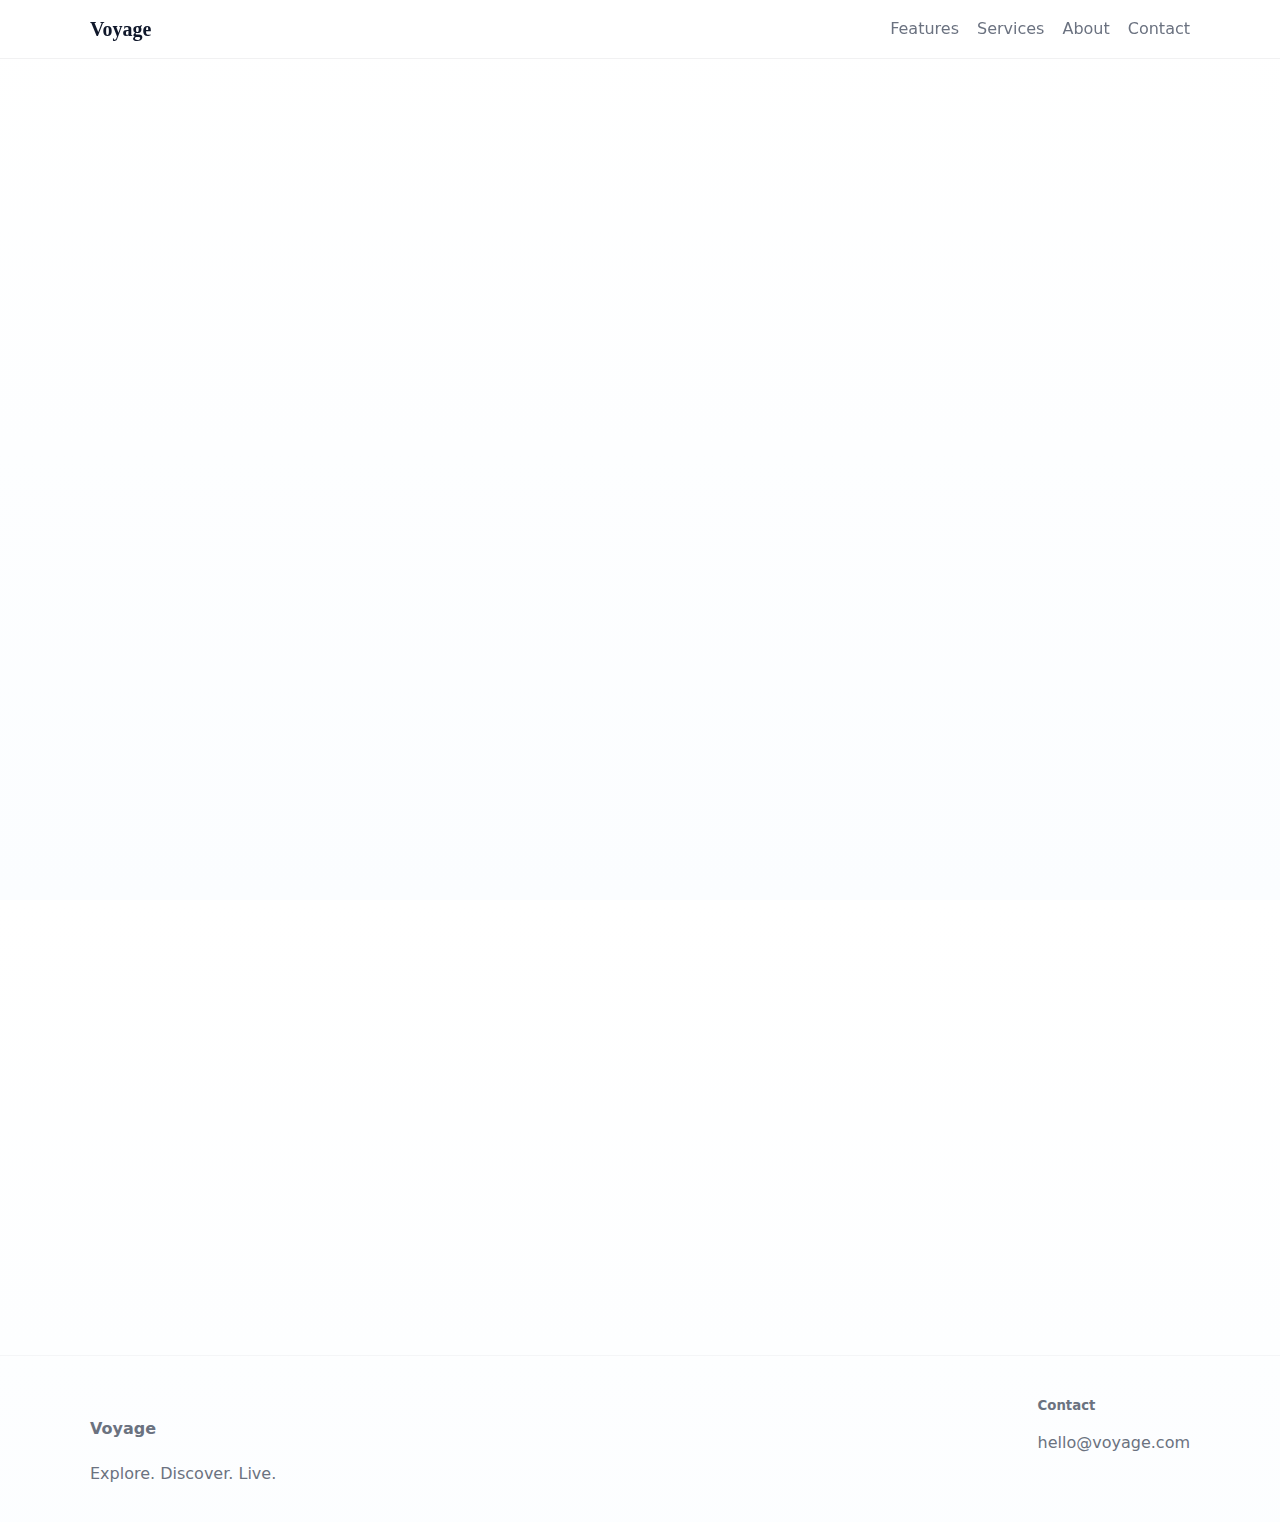
<file: about.html>
<!DOCTYPE html>
<html lang="en">
<head>
  <meta charset="utf-8">
  <meta name="viewport" content="width=device-width,initial-scale=1">
  <title>About - Voyage</title>
  <link rel="stylesheet" href="css/style.css">
</head>
<body>
  <header class="site-header">
    <div class="container header-inner">
      <a href="index.html" class="logo">Voyage</a>
      <nav class="nav">
        <ul>
          <li><a href="index.html#features">Features</a></li>
          <li><a href="services.html">Services</a></li>
          <li><a href="about.html" class="active">About</a></li>
          <li><a href="index.html#contact">Contact</a></li>
        </ul>
      </nav>
    </div>
  </header>

  <main class="section container reveal about-section">
    <h1>About Voyage</h1>
    <div class="about-grid">
      <img src="assets/about1.jpg" alt="Team working">
      <div>
        <p>Founded in 2025, Voyage was born out of passion for connecting people to the beauty of travel. Our team of seasoned travelers and destination experts are committed to making your trips safe, exciting, and memorable.</p>
        <p>We believe travel is more than visiting a place — it’s about discovering yourself in new surroundings, meeting cultures, and creating lifelong memories.</p>
      </div>
    </div>

    <div class="about-grid reverse">
      <div>
        <h3>Our Mission</h3>
        <p>To inspire and empower travelers worldwide through exceptional experiences, transparency, and trusted partnerships.</p>
      </div>
      <img src="assets/about2.jpg" alt="Adventure trip">
    </div>
  </main>

  <footer class="site-footer">
    <div class="container footer-grid">
      <div><h4>Voyage</h4><p>Explore. Discover. Live.</p></div>
      <div><h5>Contact</h5><p>hello@voyage.com</p></div>
    </div>
  </footer>
</body>
</html>
</file>
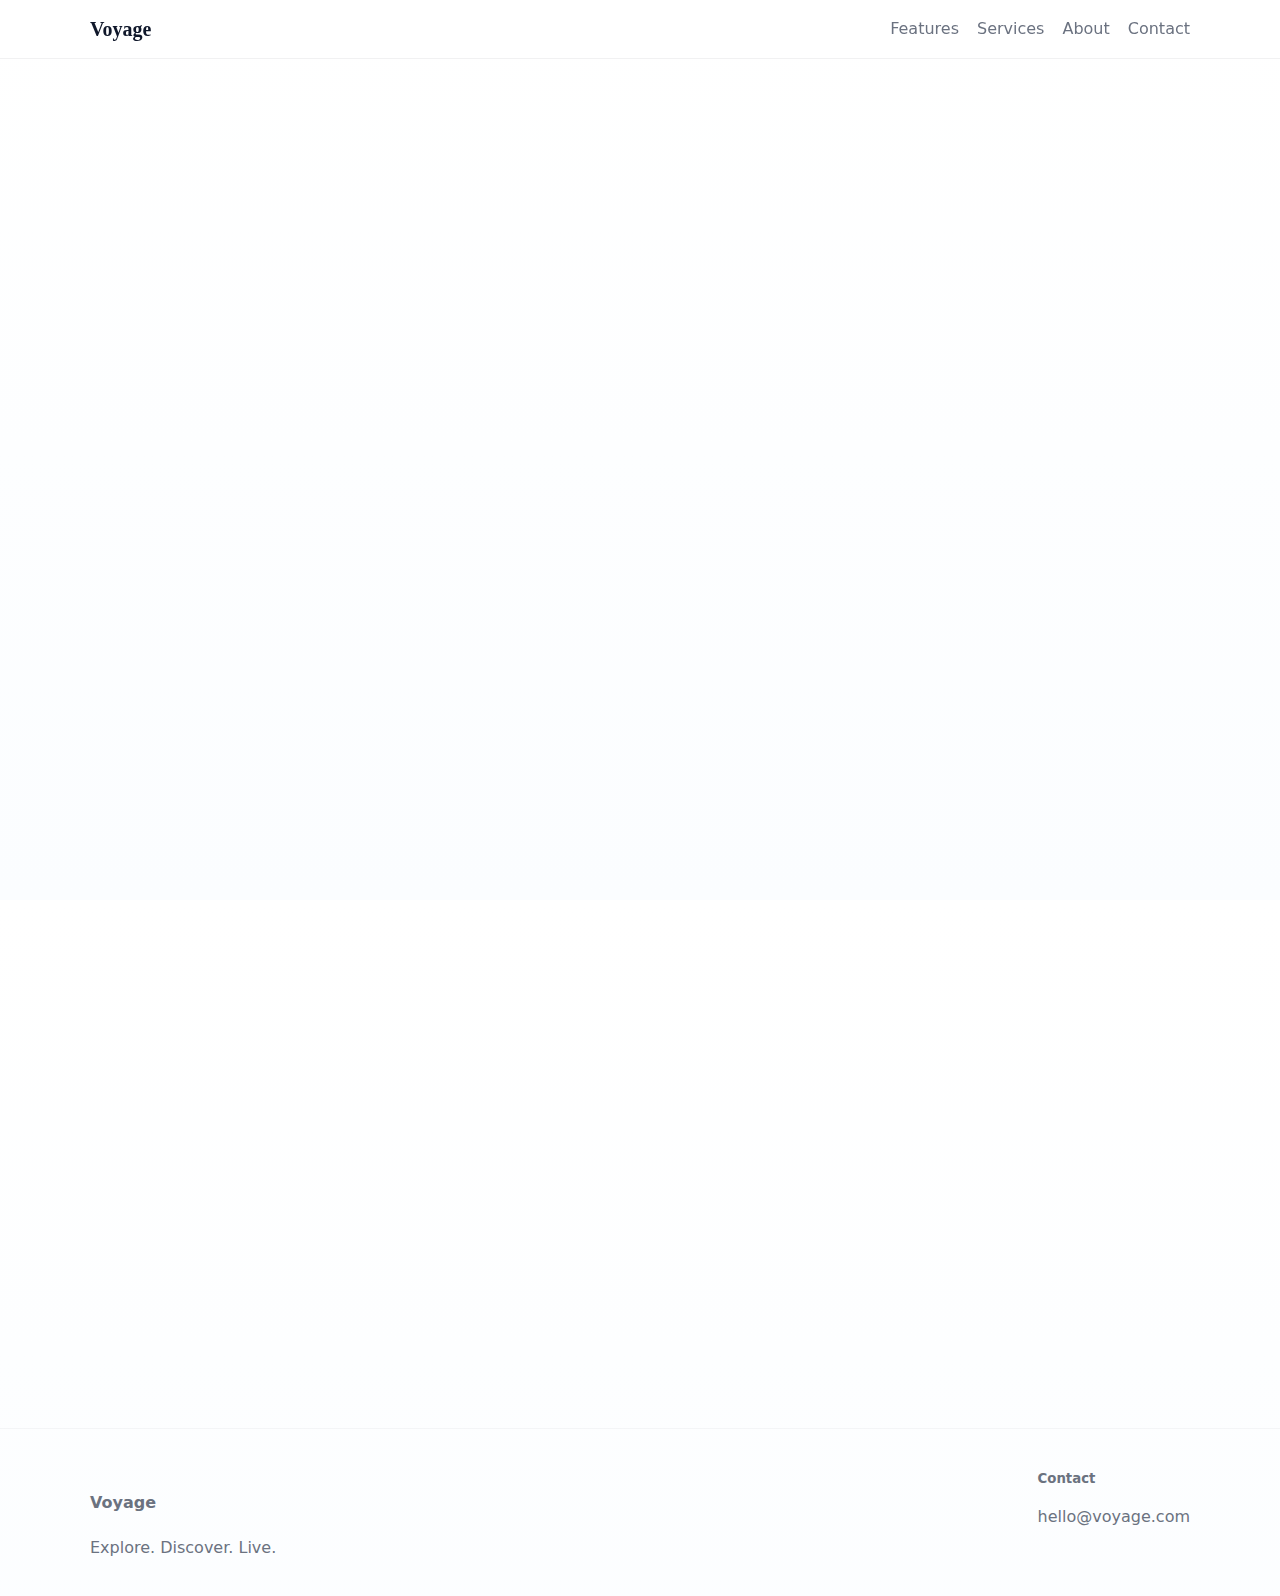
<file: destination-bali.html>
<!DOCTYPE html>
<html lang="en">
<head>
  <meta charset="UTF-8">
  <meta name="viewport" content="width=device-width,initial-scale=1">
  <title>Bali - Destination Details</title>
  <link rel="stylesheet" href="css/style.css">
</head>
<body>
  <header class="site-header">
    <div class="container header-inner">
      <a href="index.html" class="logo">Voyage</a>
      <nav class="nav">
        <ul>
          <li><a href="index.html#features">Features</a></li>
          <li><a href="services.html">Services</a></li>
          <li><a href="about.html">About</a></li>
          <li><a href="index.html#contact">Contact</a></li>
        </ul>
      </nav>
    </div>
  </header>

  <main class="section container reveal destination-detail">
    <h1>Bali, Indonesia</h1>
    <img src="assets/img1.jpg" alt="Bali" class="detail-img">
    <p>Bali is a tropical paradise known for its forested volcanic mountains, iconic rice paddies, beaches, and coral reefs. It’s a perfect destination for adventure, relaxation, and spiritual healing.</p>
    <h3>Highlights</h3>
    <ul>
      <li>Visit the sacred Tanah Lot temple</li>
      <li>Surf at Kuta Beach</li>
      <li>Explore the Ubud Monkey Forest</li>
    </ul>
    <a href="index.html#destinations" class="btn btn-ghost">⬅ Back to Destinations</a>
  </main>

  <footer class="site-footer">
    <div class="container footer-grid">
      <div><h4>Voyage</h4><p>Explore. Discover. Live.</p></div>
      <div><h5>Contact</h5><p>hello@voyage.com</p></div>
    </div>
  </footer>
</body>
</html>
</file>
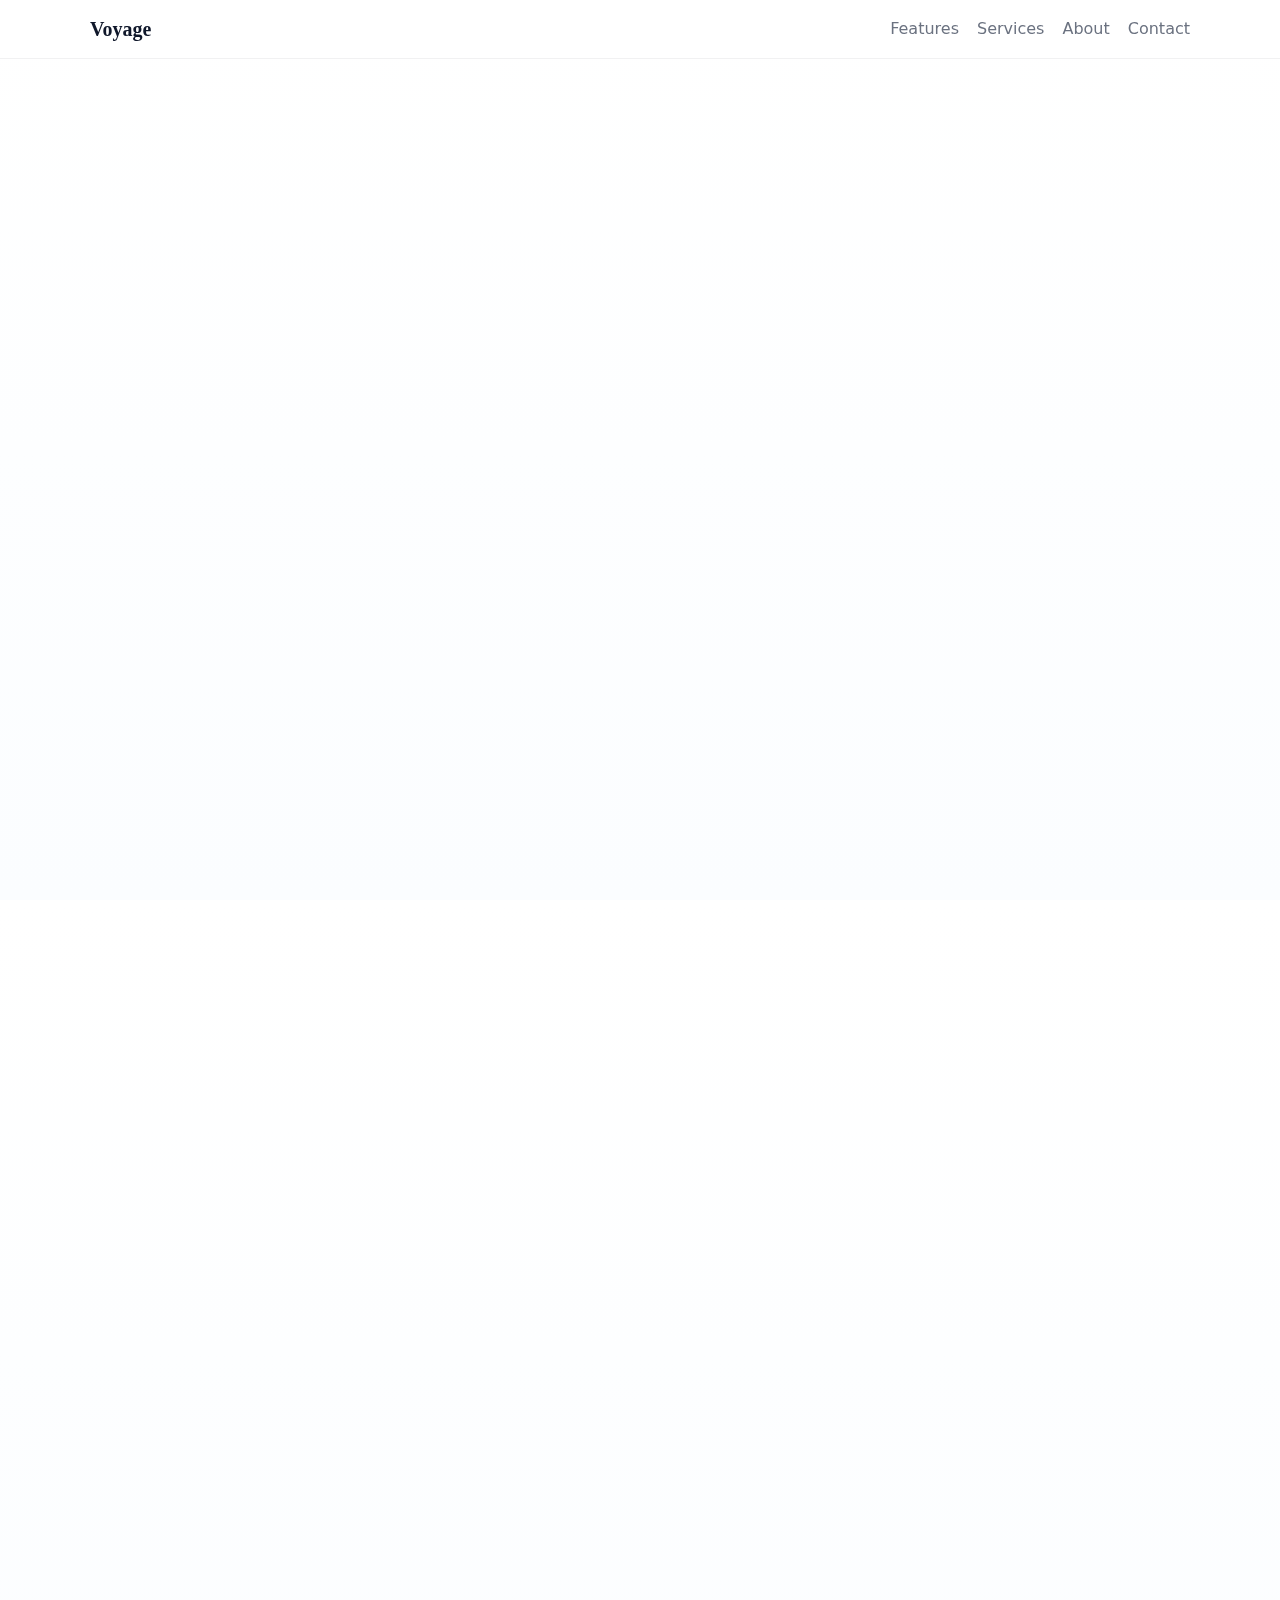
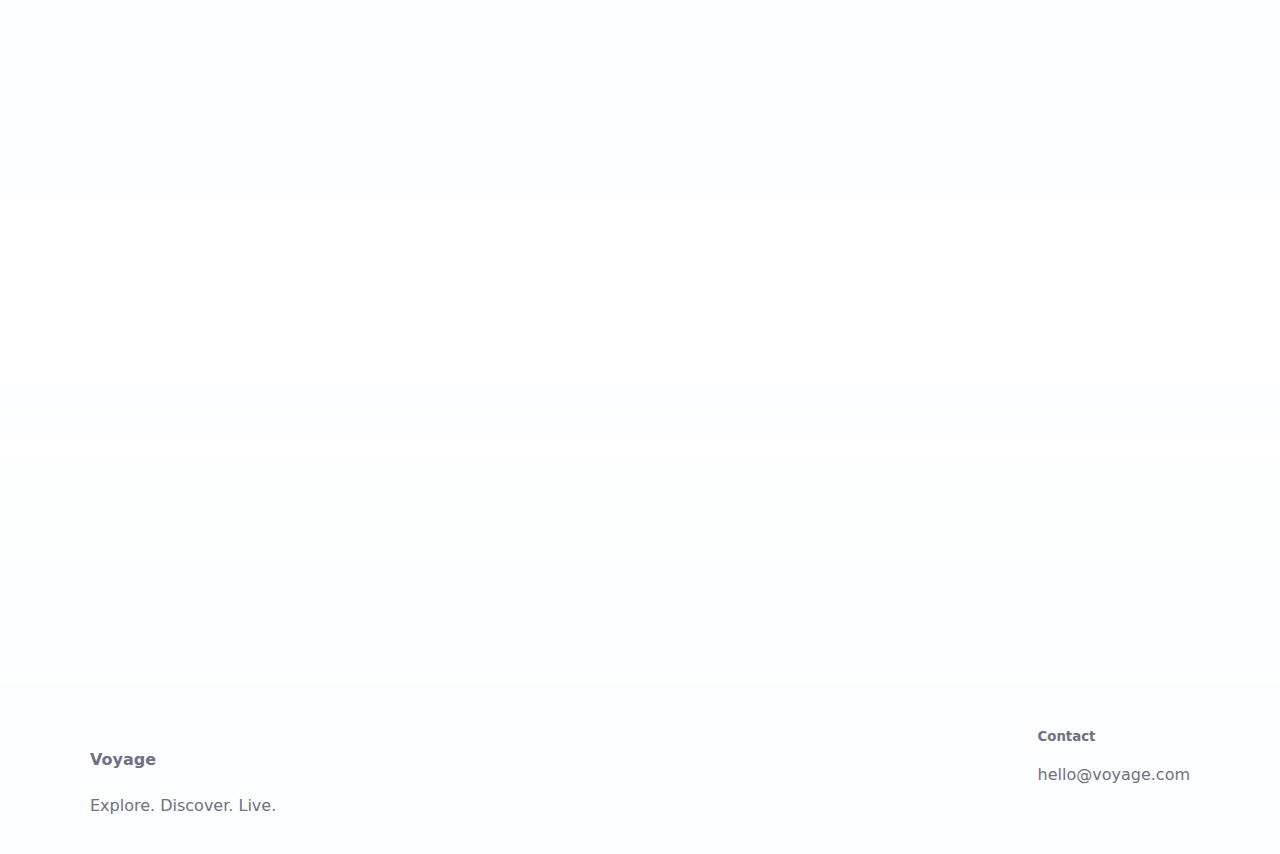
<file: destination-kyoto.html>
<!DOCTYPE html>
<html lang="en">
<head>
  <meta charset="UTF-8">
  <meta name="viewport" content="width=device-width,initial-scale=1">
  <title>Kyoto - Destination Details</title>
  <link rel="stylesheet" href="css/style.css">
</head>
<body>
  <header class="site-header">
    <div class="container header-inner">
      <a href="index.html" class="logo">Voyage</a>
      <nav class="nav">
        <ul>
          <li><a href="index.html#features">Features</a></li>
          <li><a href="services.html">Services</a></li>
          <li><a href="about.html">About</a></li>
          <li><a href="index.html#contact">Contact</a></li>
        </ul>
      </nav>
    </div>
  </header>

  <main class="section container reveal destination-detail">
    <h1>Kyoto, Japan</h1>
    <img src="assets/img3.jpg" alt="Kyoto" class="detail-img">
    <p>Kyoto, the cultural capital of Japan, is a mesmerizing blend of history, tradition, and modern charm. With ancient temples, tranquil gardens, and iconic tea houses, Kyoto offers an immersive glimpse into Japan’s past and present.</p>

    <h3>Highlights</h3>
    <ul>
      <li>Visit the golden Kinkaku-ji (Golden Pavilion)</li>
      <li>Walk through the Arashiyama Bamboo Grove</li>
      <li>Experience traditional tea ceremonies and kaiseki dining</li>
      <li>Explore Gion District for geisha culture and local street food</li>
    </ul>

    <p>Every season in Kyoto brings its own beauty — cherry blossoms in spring, vibrant foliage in autumn, and peaceful shrines all year round. It’s a destination that truly captures the spirit of Japan.</p>

    <a href="index.html#destinations" class="btn btn-ghost">⬅ Back to Destinations</a>
  </main>

  <footer class="site-footer">
    <div class="container footer-grid">
      <div><h4>Voyage</h4><p>Explore. Discover. Live.</p></div>
      <div><h5>Contact</h5><p>hello@voyage.com</p></div>
    </div>
  </footer>
</body>
</html>
</file>
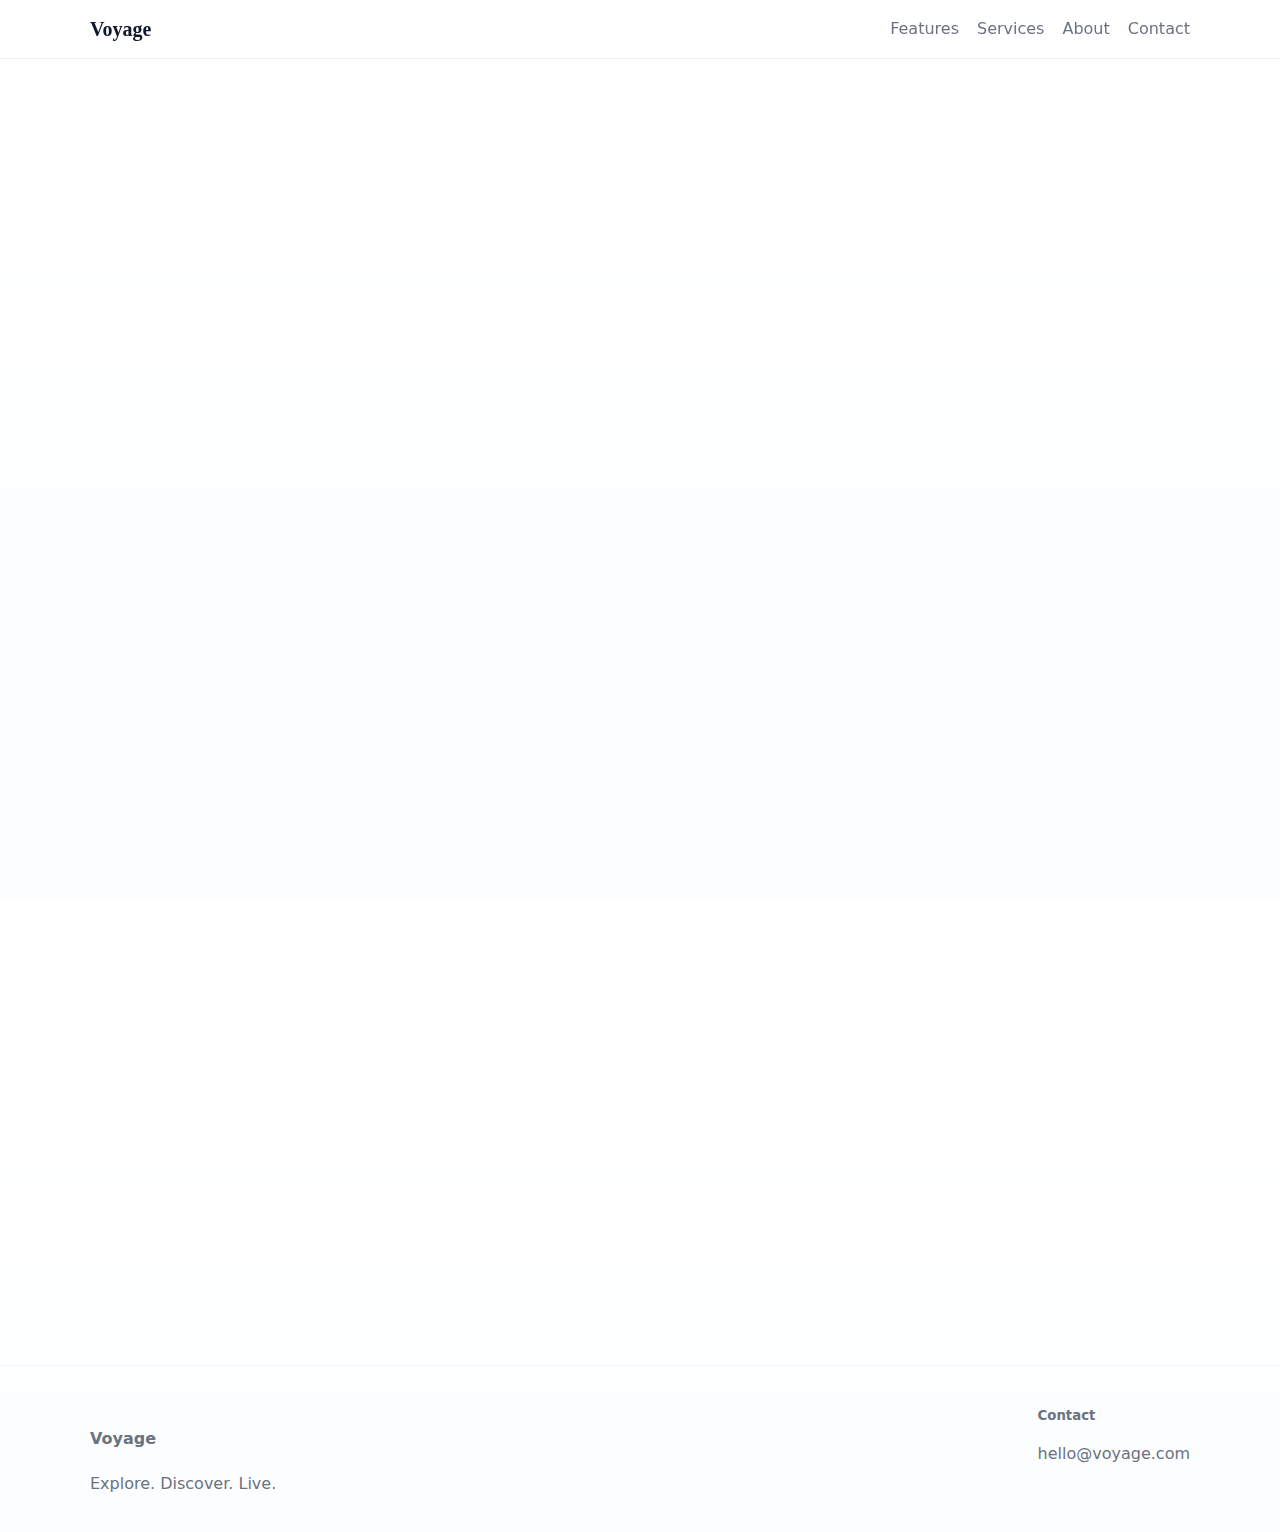
<file: destination-swiss.html>
<!DOCTYPE html>
<html lang="en">
<head>
  <meta charset="UTF-8">
  <meta name="viewport" content="width=device-width,initial-scale=1">
  <title>Swiss Alps - Destination Details</title>
  <link rel="stylesheet" href="css/style.css">
</head>
<body>
  <header class="site-header">
    <div class="container header-inner">
      <a href="index.html" class="logo">Voyage</a>
      <nav class="nav">
        <ul>
          <li><a href="index.html#features">Features</a></li>
          <li><a href="services.html">Services</a></li>
          <li><a href="about.html">About</a></li>
          <li><a href="index.html#contact">Contact</a></li>
        </ul>
      </nav>
    </div>
  </header>

  <main class="section container reveal destination-detail">
    <h1>Swiss Alps, Switzerland</h1>
    <img src="assets/img2.jpg" alt="Swiss Alps" class="detail-img">
    <p>The Swiss Alps are a dream destination for travelers seeking breathtaking scenery, crystal-clear lakes, and snow-covered peaks. Whether you visit in summer or winter, the Alps offer endless adventures and relaxation.</p>

    <h3>Highlights</h3>
    <ul>
      <li>Take a scenic train ride on the Glacier Express</li>
      <li>Enjoy skiing or snowboarding in Zermatt and St. Moritz</li>
      <li>Explore picturesque villages like Interlaken and Lauterbrunnen</li>
      <li>Visit Lake Geneva for its panoramic beauty</li>
    </ul>

    <p>With charming chalets, luxury resorts, and serene natural landscapes, the Swiss Alps promise an unforgettable journey through Europe’s most beautiful mountains.</p>

    <a href="index.html#destinations" class="btn btn-ghost">⬅ Back to Destinations</a>
  </main>

  <footer class="site-footer">
    <div class="container footer-grid">
      <div><h4>Voyage</h4><p>Explore. Discover. Live.</p></div>
      <div><h5>Contact</h5><p>hello@voyage.com</p></div>
    </div>
  </footer>
</body>
</html>
</file>
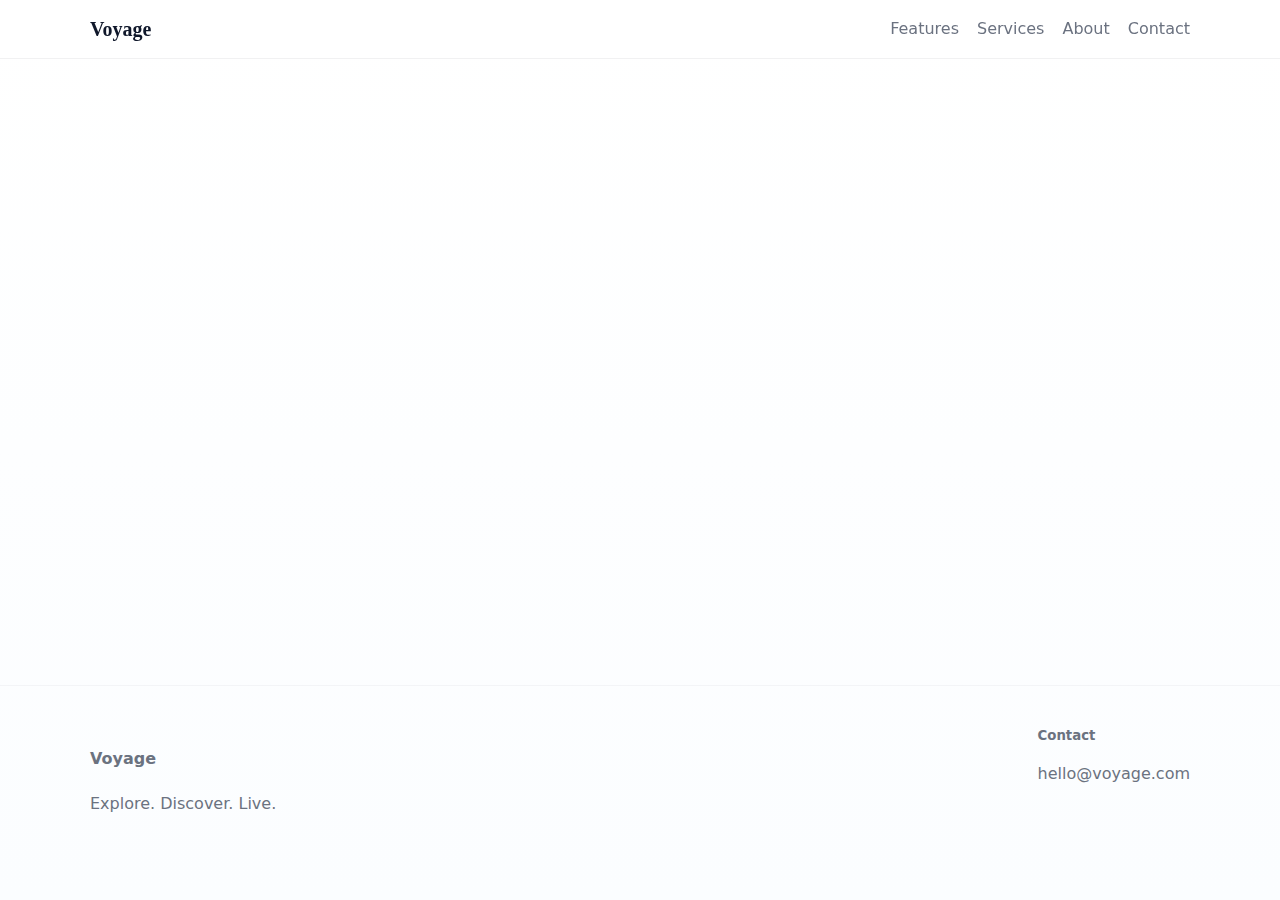
<file: services.html>
<!DOCTYPE html>
<html lang="en">
<head>
  <meta charset="utf-8">
  <meta name="viewport" content="width=device-width,initial-scale=1">
  <title>Services - Voyage</title>
  <link rel="stylesheet" href="css/style.css">
</head>
<body>
  <header class="site-header">
    <div class="container header-inner">
      <a href="index.html" class="logo">Voyage</a>
      <nav class="nav">
        <ul>
          <li><a href="index.html#features">Features</a></li>
          <li><a href="services.html" class="active">Services</a></li>
          <li><a href="about.html">About</a></li>
          <li><a href="index.html#contact">Contact</a></li>
        </ul>
      </nav>
    </div>
  </header>

  <main class="section container reveal">
    <h1>Our Services</h1>
    <p>At Voyage, we provide premium travel services designed for comfort, safety, and discovery. Choose from tailored options below.</p>

    <div class="service-cards">
      <div class="service-card">
        <img src="assets/service1.jpg" alt="">
        <h3>Custom Travel Plans</h3>
        <p>Personalized itineraries crafted around your preferences. Whether it's a honeymoon, family trip, or solo adventure, we handle every detail.</p>
      </div>
      <div class="service-card">
        <img src="assets/service2.jpg" alt="">
        <h3>Luxury Packages</h3>
        <p>Enjoy VIP experiences, 5-star resorts, private guides, and exclusive access to the world’s most desired destinations.</p>
      </div>
      <div class="service-card">
        <img src="assets/service3.jpg" alt="">
        <h3>Adventure Tours</h3>
        <p>From hiking glaciers to diving in coral reefs, our adventure tours are packed with adrenaline and unforgettable views.</p>
      </div>
    </div>
  </main>

  <footer class="site-footer">
    <div class="container footer-grid">
      <div><h4>Voyage</h4><p>Explore. Discover. Live.</p></div>
      <div><h5>Contact</h5><p>hello@voyage.com</p></div>
    </div>
  </footer>
</body>
</html>
</file>
<file: css/style.css>
/* styles.css - Responsive landing page */
/* Fonts loaded from Google Fonts in index.html */

/* CSS Variables for theme */
:root{
  --bg: #ffffff;
  --surface: #f8fafc;
  --text: #0f172a;
  --muted: #6b7280;
  --accent: #0ea5a4; /* teal-ish */
  --accent-dark: #0b7c78;
  --radius: 12px;
  --container: 1100px;
  --transition: 300ms cubic-bezier(.2,.9,.3,1);
}

/* Reset & base */
*{box-sizing:border-box}
html,body{height:100%}
body{
  margin:0;
  font-family: "Inter", system-ui, -apple-system, "Segoe UI", Roboto, "Helvetica Neue", Arial;
  color:var(--text);
  background:linear-gradient(180deg, #fff 0%, #fbfdff 100%);
  -webkit-font-smoothing:antialiased;
  -moz-osx-font-smoothing:grayscale;
  line-height:1.5;
}

/* Utility: container */
.container{
  width:90%;
  max-width:var(--container);
  margin:0 auto;
}

/* Header */
.site-header{
  position:sticky;
  top:0;
  background:rgba(255,255,255,0.8);
  backdrop-filter: blur(6px);
  border-bottom:1px solid rgba(15,23,42,0.06);
  z-index:60;
}
.header-inner{
  display:flex;
  align-items:center;
  gap:16px;
  padding:14px 0;
}
.logo{
  font-family: "Playfair Display", serif;
  font-weight:700;
  font-size:1.25rem;
  color:var(--text);
  text-decoration:none;
}
.nav{ margin-left: auto; }
.nav ul{
  list-style:none;
  display:flex; gap:18px; align-items:center; margin:0; padding:0;
}
.nav a{ text-decoration:none; color:var(--muted); font-weight:500; transition:color var(--transition); }
.nav a:hover{ color:var(--text) }

.btn{
  display:inline-flex;
  align-items:center;
  gap:8px;
  padding:10px 16px;
  border-radius:10px;
  border:0;
  cursor:pointer;
  text-decoration:none;
  font-weight:600;
}
.btn-primary{
  background:linear-gradient(90deg,var(--accent),var(--accent-dark));
  color:white;
  box-shadow:0 6px 20px rgba(14,165,164,0.12);
}
.btn-ghost{
  background:transparent;
  color:var(--text);
  border:1px solid rgba(15,23,42,0.06);
}

/* Hamburger (mobile) */
.hamburger{
  background:transparent;
  border:0;
  display:none;
  padding:6px;
  margin-left:8px;
}
.hamburger .bar{
  display:block;
  width:20px; height:2px; margin:4px 0; background:var(--text);
  transition:transform 220ms ease, opacity 220ms ease;
}

/* Hero */
.hero{
  padding:64px 0;
}
.hero-grid{
  display:grid;
  grid-template-columns:1fr 480px;
  gap:32px;
  align-items:center;
}
.display{
  font-family: "Playfair Display", serif;
  font-size: clamp(1.6rem, 3.6vw, 2.6rem);
  margin:0 0 12px;
  line-height:1.05;
}
.accent{ color:var(--accent); }
.lead{ color:var(--muted); margin:0 0 20px; max-width:45ch; }

/* Hero image */
.hero-media img{
  width:100%;
  height:420px;
  object-fit:cover;
  border-radius:18px;
  box-shadow:0 18px 40px rgba(2,6,23,0.08);
  transform:translateY(6px);
  transition:transform var(--transition);
}
.hero-media img:hover{ transform:translateY(0) }

/* Features */
.section{ padding:56px 0; }
.section-title{ font-size:1.25rem; margin:0 0 18px; color:var(--text) }
.features .cards{
  display:flex;
  gap:20px;
  flex-wrap:wrap;
}
.card{
  flex:1 1 220px;
  background:var(--surface);
  padding:18px;
  border-radius:12px;
  box-shadow:0 6px 18px rgba(2,6,23,0.04);
  transition:transform var(--transition), box-shadow var(--transition);
}
.card h3{ margin:0 0 8px; font-size:1.05rem }
.card p{ margin:0; color:var(--muted) }
.card:hover{ transform:translateY(-6px); box-shadow:0 20px 40px rgba(2,6,23,0.08) }

/* Gallery */
.gallery-grid{
  display:grid;
  grid-template-columns:repeat(3,1fr);
  gap:18px;
  align-items:stretch;
}
.gallery-item{
  border-radius:12px;
  overflow:hidden;
  background:#fff;
  box-shadow:0 8px 30px rgba(2,6,23,0.06);
}
.gallery-item img{ width:100%; height:220px; object-fit:cover; display:block; transition:transform var(--transition) }
.gallery-item:hover img{ transform:scale(1.04) }
.gallery-item figcaption{ padding:10px; font-weight:600; color:var(--muted) }

/* CTA strip */
.cta-strip{
  background:linear-gradient(90deg,#e6fffb, #f7fffd);
  border-radius:12px;
  margin:24px 0;
  padding:20px 0;
}
.cta-inner{
  display:flex; justify-content:space-between; align-items:center; gap:20px;
}

/* Footer */
.site-footer{
  padding:40px 0 20px;
  color:var(--muted);
  border-top:1px solid rgba(15,23,42,0.04);
}
.footer-grid{ display:flex; gap:24px; justify-content:space-between; flex-wrap:wrap; align-items:start; }
.footer-grid h5{ margin:0 0 8px }
.small{ font-size:0.9rem; margin-top:18px }
.center{ text-align:center }

/* Animations: fade-in for sections */
.section{ opacity:0; transform:translateY(12px); animation:fadeInUp 700ms ease forwards; animation-delay:160ms; }
@keyframes fadeInUp{
  to { opacity:1; transform:none; }
}

/* Responsive rules */
@media (max-width: 980px){
  .hero-grid{ grid-template-columns:1fr; }
  .hero-media img{ height:320px; }
  .gallery-grid{ grid-template-columns:repeat(2,1fr) }
  .cta-inner{ flex-direction:column; align-items:start }
  .nav ul{ display:none; } /* hide desktop nav - show hamburger */
  .hamburger{ display:block; }
  .btn.nav-cta{ display:none; }
}

@media (max-width: 640px){
  .gallery-grid{ grid-template-columns:1fr; }
  .hero-media img{ height:220px; border-radius:12px; }
  .header-inner{ gap:10px; }
  .logo{ font-size:1.05rem; }
  .display{ font-size:1.6rem; }
  .card{ padding:14px }
}

/* Mobile nav open state (via .open on body) */
body.nav-open .nav ul{
  display:flex;
  flex-direction:column;
  position:fixed;
  right:16px;
  top:76px;
  background:var(--surface);
  padding:12px;
  border-radius:12px;
  box-shadow:0 12px 30px rgba(2,6,23,0.12);
}
body.nav-open .hamburger .bar:nth-child(1){ transform:rotate(45deg) translate(4px,4px); }
body.nav-open .hamburger .bar:nth-child(2){ opacity:0; transform:translateX(10px); }
body.nav-open .hamburger .bar:nth-child(3){ transform:rotate(-45deg) translate(4px,-4px); }

/* small helper */
.muted{ color:var(--muted); }

/* Smooth scrolling */
html {
  scroll-behavior: smooth;
}

/* Contact form */
.contact-form {
  display: flex;
  flex-direction: column;
  gap: 12px;
  max-width: 450px;
}
.contact-form input,
.contact-form textarea {
  padding: 10px;
  border: 1px solid #ccc;
  border-radius: var(--radius);
  font-size: 1rem;
  outline: none;
  transition: border-color var(--transition), box-shadow var(--transition);
}
.contact-form input:focus,
.contact-form textarea:focus {
  border-color: var(--accent);
  box-shadow: 0 0 0 2px rgba(14, 165, 164, 0.2);
}

/* Scroll reveal animation */
.reveal {
  opacity: 0;
  transform: translateY(40px);
  transition: all 0.7s ease;
}
.reveal.visible {
  opacity: 1;
  transform: none;
}

/* Micro hover animations */
.card:hover {
  transform: translateY(-6px) scale(1.02);
  box-shadow: 0 15px 35px rgba(0,0,0,0.08);
}

/* Light/Dark Mode Toggle */
body.dark {
  --bg: #0f172a;
  --text: #f8fafc;
  --surface: #1e293b;
  --muted: #94a3b8;
  --accent: #38bdf8;
  background: var(--bg);
  color: var(--text);
}
body.dark .site-header {
  background: rgba(30,41,59,0.9);
}
body.dark .card {
  background: var(--surface);
  box-shadow: none;
}
body.dark .btn-ghost {
  border-color: #334155;
  color: var(--text);
}
body.dark .gallery-item figcaption {
  color: var(--muted);
}

/* Gallery clickable styling */
.gallery-item {
  text-decoration: none;
  color: inherit;
  transition: transform 0.3s ease;
}
.gallery-item:hover {
  transform: scale(1.05);
}
.gallery-item img {
  width: 100%;
  border-radius: var(--radius);
}

/* Destination detail page */
.destination-detail img.detail-img {
  width: 100%;
  border-radius: var(--radius);
  margin-bottom: 1rem;
}

/* About page grid */
.about-grid {
  display: flex;
  gap: 2rem;
  align-items: center;
  margin-bottom: 3rem;
}
.about-grid.reverse {
  flex-direction: row-reverse;
}
.about-grid img {
  width: 50%;
  border-radius: var(--radius);
}
.about-grid div {
  flex: 1;
}

/* Service cards */
.service-cards {
  display: grid;
  grid-template-columns: repeat(auto-fit,minmax(250px,1fr));
  gap: 1.5rem;
  margin-top: 2rem;
}
.service-card {
  background: var(--surface);
  border-radius: var(--radius);
  overflow: hidden;
  box-shadow: 0 5px 15px rgba(0,0,0,0.08);
  transition: transform 0.3s ease;
}
.service-card:hover {
  transform: translateY(-6px);
}
.service-card img {
  width: 100%;
  height: 180px;
  object-fit: cover;
}
.service-card h3 {
  margin: 1rem;
}
.service-card p {
  margin: 0 1rem 1.5rem;
}

.gallery-item img {
  transition: transform 0.4s ease;
}
.gallery-item:hover img {
  transform: scale(1.08);
}

.footer-social {
  text-align: center;
}

.social-icons {
  display: flex;
  justify-content: center;
  gap: 15px;
  margin-top: 8px;
}

.social-icons img {
  width: 28px;
  height: 28px;
  transition: transform 0.3s ease, opacity 0.3s ease;
  filter: grayscale(100%);
}

.social-icons img:hover {
  transform: scale(1.2);
  filter: grayscale(0%);
  opacity: 0.9;
}

body.dark .social-icons img {
  filter: invert(1);
}
</file>
